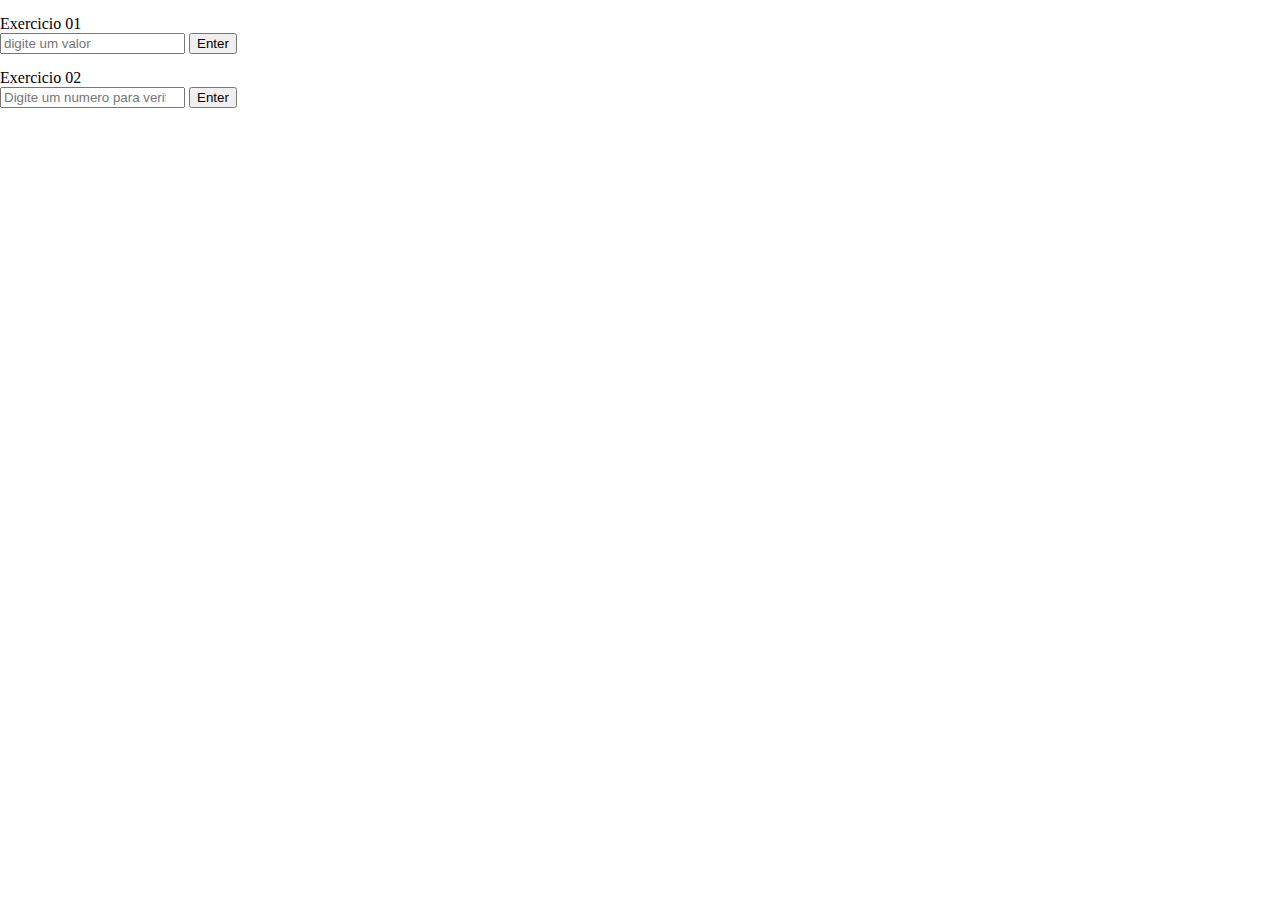
<file: Exercises/index.html>
<!DOCTYPE html>
<html lang="en">
<head>
    <meta charset="UTF-8">
    <meta name="viewport" content="width=device-width, initial-scale=1.0">
    <title>Document</title>

    <link rel="stylesheet" href="style.css">
    <script src="script.js" defer></script>
</head>
<body>
    <!-- Exercicio 01  -->
    <div id="app">
        <p>Exercicio 01</p>
        <input type="number" placeholder="digite um valor" class="inputText">
        <button onclick="enterButton()">Enter</button>
    </div>

    <div id="app-02">
        <p>Exercicio 02</p>
        <input type="number" placeholder="Digite um numero para verificar" class="input-02">
        <button onclick="enterButton2()">Enter</button>
    </div>


</body>
</html>
</file>
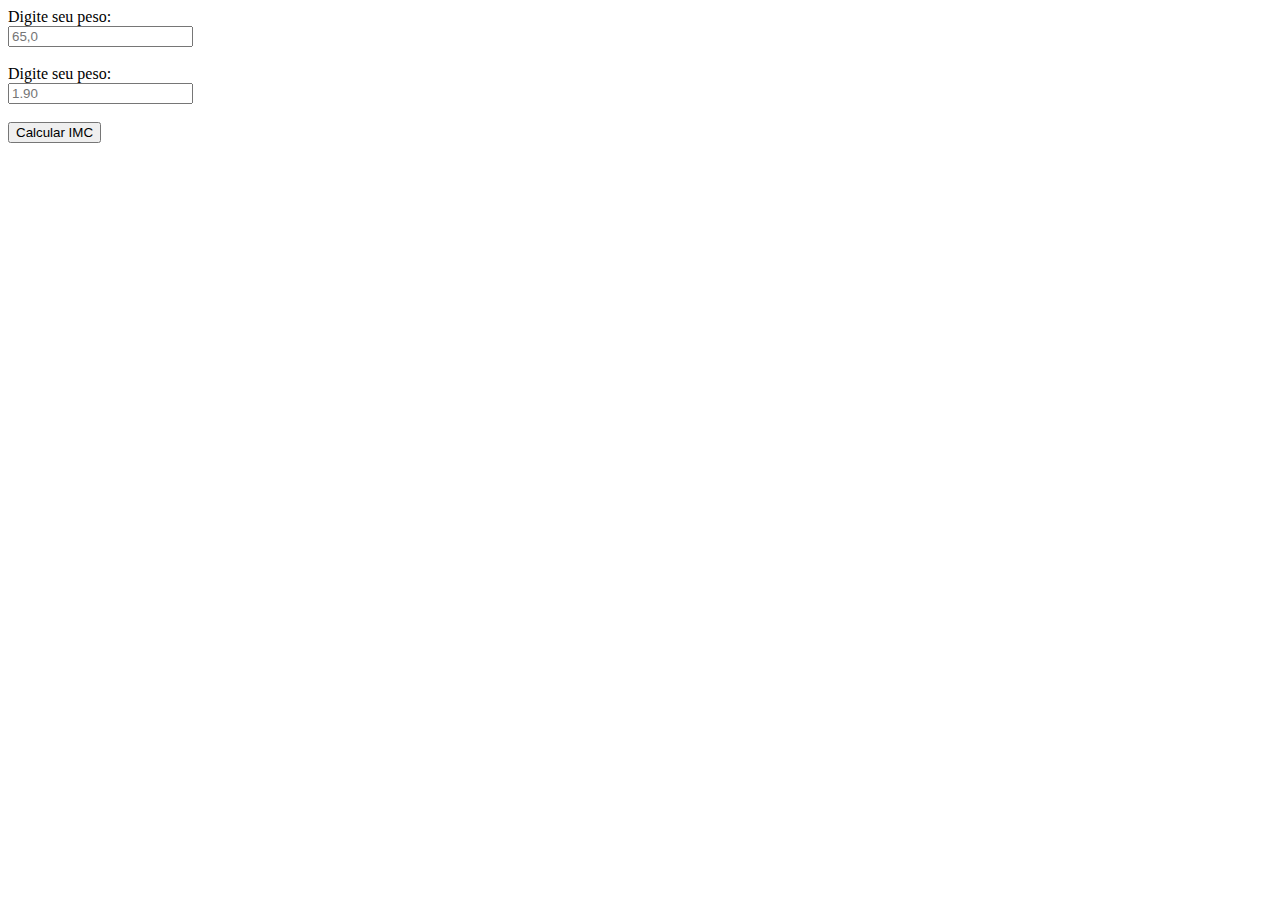
<file: Project/imc.html>
<!DOCTYPE html>
<html lang="pt-br">
<head>
    <meta charset="UTF-8">
    <meta name="viewport" content="width=device-width, initial-scale=1.0">
    <title>Calculadora de IMC</title>
</head>
<body>
    <form onsubmit="return calcular(event)">
        <label for="">Digite seu peso:</label><br>
        <input type="text" name="peso" id="peso" placeholder="65,0"><br><br>
        
        <label for="">Digite seu peso:</label><br>
        <input type="text" name="altura" id="altura" placeholder="1.90"><br><br>

        <input type="submit" value="Calcular IMC">        
    </form>

    <div id="result">
        
    </div>

    <script src="calc-imc.js"></script>
</body>
</html>
</file>
<file: Exercises/style.css>
* {
    margin: 0 auto;
}

div {
    margin: 15px 0 ;
}
</file>
